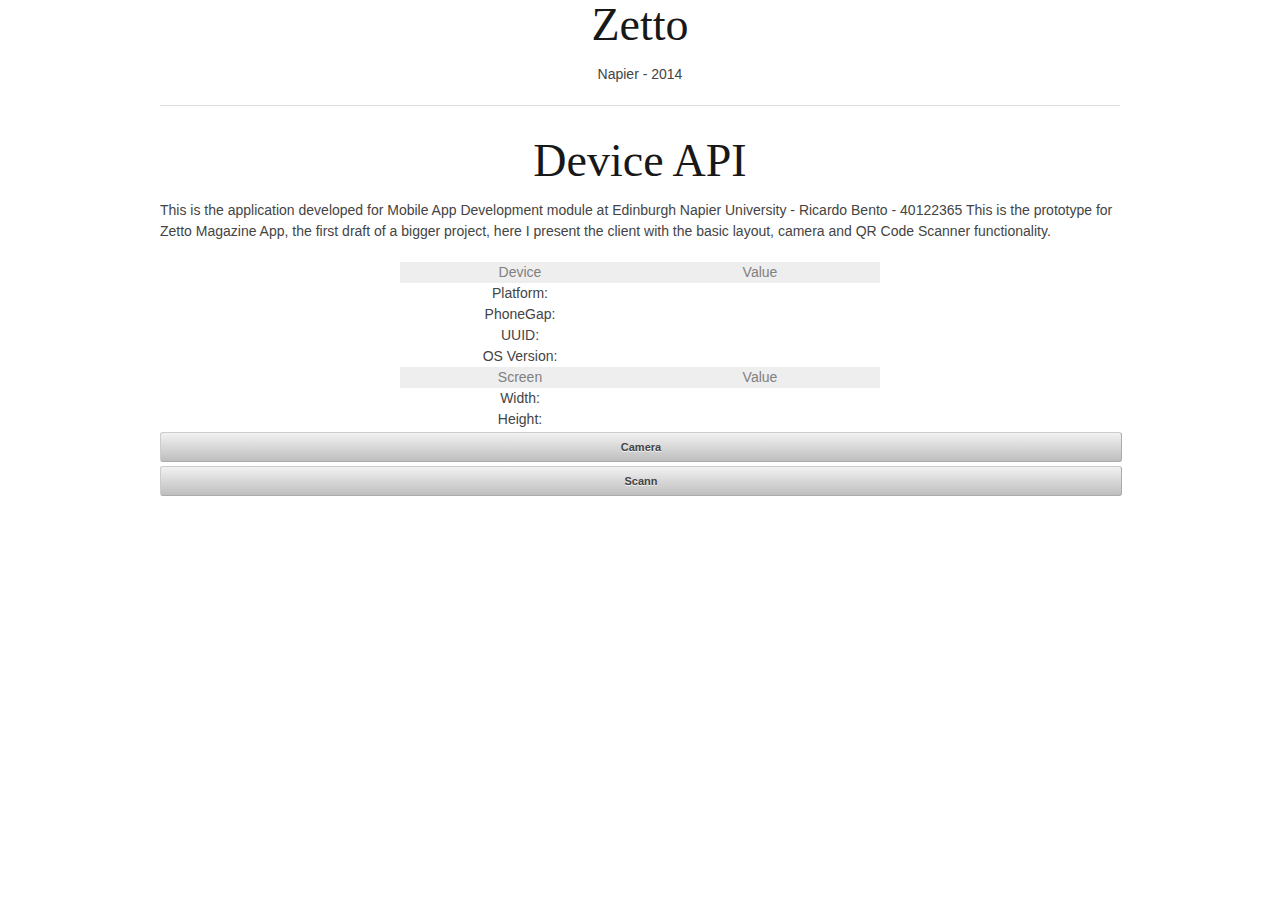
<file: platforms/android/assets/www/index.html>
<!-- Device information code extravted from: MDS Applaud Eclipse Plug-in examples folder, copyrikght free for non-commercial use - Thanks! -->
<!DOCTYPE html> 
	<html> 
	<head>
    <meta name="viewport" content="user-scalable=no,initial-scale = 1.0,maximum-scale = 1.0">
    <link rel="stylesheet" type="text/css" href="fonts/stylesheet.css">
    <link rel="stylesheet" type="text/css" href="css/skeleton/base.css">
    <link rel="stylesheet" type="text/css" href="css/skeleton/layout.css">
    <link rel="stylesheet" type="text/css" href="css/skeleton/skeleton.css">
	<title>Zetto</title>	
	</head>
	
	<body onload="init();"> 
	    	<div class="container .twelve.columns" ><!--****STARTS CONTENT ****-->
			<div id="header">
	        	<h1>Zetto</h1>
		     	<p>Napier - 2014</p><hr/>
	     	</div>
				<div class="api-div" id="api-device">
				<h1>Device API</h1>
			
       			<table class="box_device" id="deviceinfo">
  					<tr>
   					 	<th>Device</th>
   					 	<p>This is the application developed for 
   					 	Mobile App Development module at
   					 	Edinburgh Napier University - Ricardo Bento - 40122365
						This is the prototype for Zetto Magazine App, the first draft of a bigger project, 
						here I present the client with the basic layout, 
						camera and QR Code Scanner functionality.</p>
   					 	<th class="alt">Value</th>
  					</tr>
  					<tr>
    					<td>Platform:</td>
   					 	<td class="alt"><strong id="platform">&nbsp;</strong></td>
  					</tr>
  					<tr>
    					<td>PhoneGap:</td>
   					 	<td class="alt"><strong id="pgversion">&nbsp;</strong></td>
  					</tr>
  					<tr>
    					<td>UUID:</td>
   					 	<td class="alt"><strong id="uuid">&nbsp;</strong></td>
  					</tr>
  					<tr>
    					<td>OS Version:</td>
   					 	<td class="alt"><strong id="version">&nbsp;</strong></td>
  					</tr>
  					<tr>
   					 	<th>Screen</th>
   					 	<th class="alt">Value</th>
  					</tr>
  					<tr>
    					<td>Width:</td>
    					<td class="alt"><strong id="width">&nbsp;</strong></td>
  					</tr>
   					<tr>
    					<td>Height:</td>
    					<td class="alt"><strong id="height">&nbsp;</strong></td>
  					</tr>
   				</table>					
				</div>
				<div id="navigation">
					<a href="camera.html" class="full-width button" >Camera</a>
					<a href="scann.html" class="full-width button" >Scann</a>
				</div>
		</div><!--****FINISHES CONTENT ****-->
		 	<script type="text/javascript" src="phonegap.js"></script>
			<script type="text/javascript" src="apis/device.js"></script>
	</body>
</html>
</file>
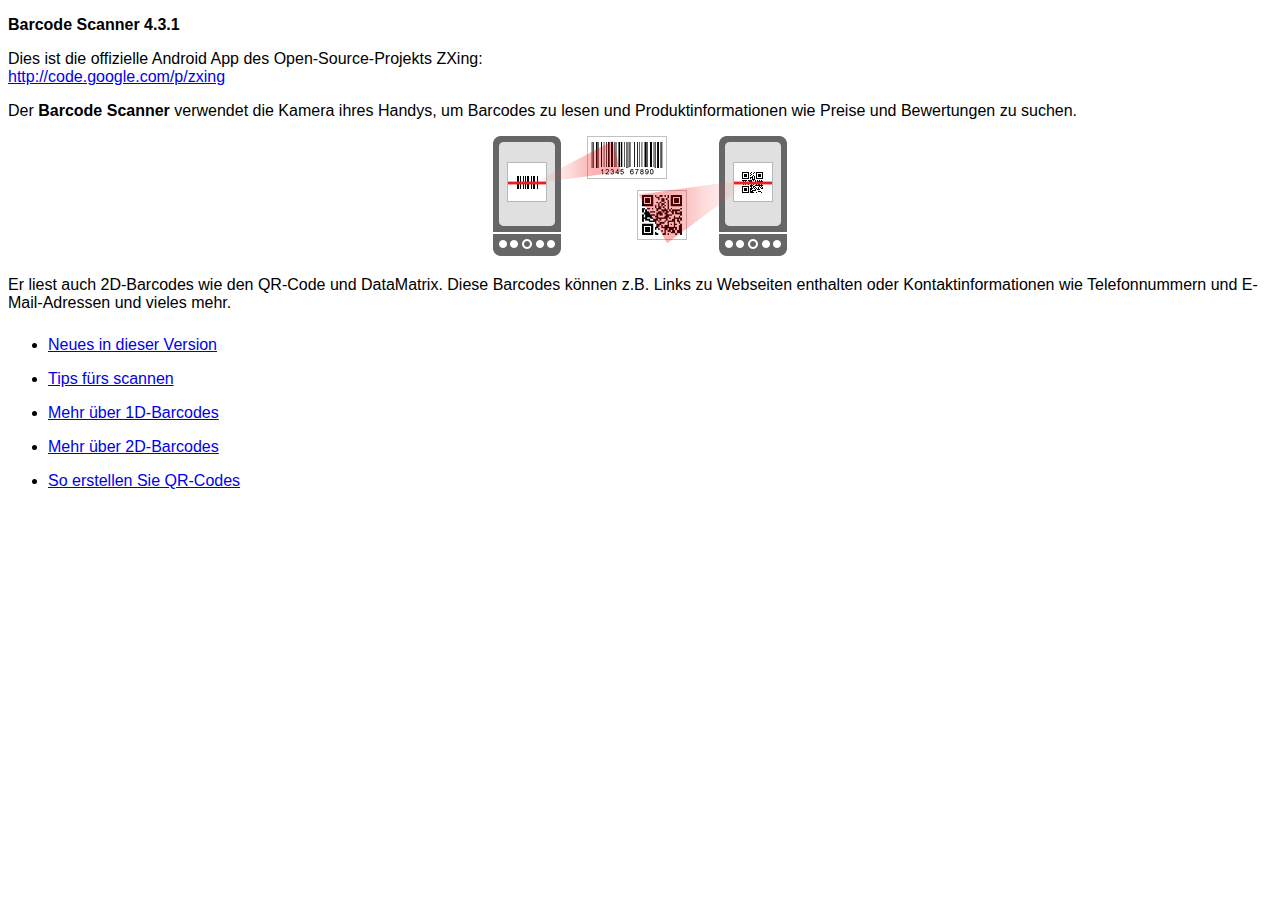
<file: plugins/com.phonegap.plugins.barcodescanner/src/android/LibraryProject/assets/html-de/index.html>
<!DOCTYPE HTML>
<html>
<head>
<meta charset="UTF-8"/>
<title>Barcode Scanner-Hilfe</title>
<link href="../style.css" rel="stylesheet" type="text/css"/>
</head>
<body>
<p><strong>Barcode Scanner 4.3.1</strong></p>
<p>Dies ist die offizielle Android App des Open-Source-Projekts ZXing:<br/>
<a href="http://code.google.com/p/zxing">http://code.google.com/p/zxing</a></p>
<p>Der <strong>Barcode Scanner</strong> verwendet die Kamera ihres Handys, um Barcodes zu lesen und Produktinformationen wie Preise und Bewertungen zu suchen.</p>
<p class="imgcenter"><img src="../images/scan-example.png"/></p>
<p>Er liest auch 2D-Barcodes wie den QR-Code und DataMatrix. Diese Barcodes können z.B. Links zu Webseiten enthalten oder Kontaktinformationen wie Telefonnummern und E-Mail-Adressen und vieles mehr.</p>
<ul class="touchable">
  <li><a href="whatsnew.html">Neues in dieser Version</a></li>
  <li><a href="scanning.html">Tips fürs scannen</a></li>
  <li><a href="about1d.html">Mehr über 1D-Barcodes</a></li>
  <li><a href="about2d.html">Mehr über 2D-Barcodes</a></li>
  <li><a href="sharing.html">So erstellen Sie QR-Codes</a></li>
</ul>
</body>
</html>
</file>
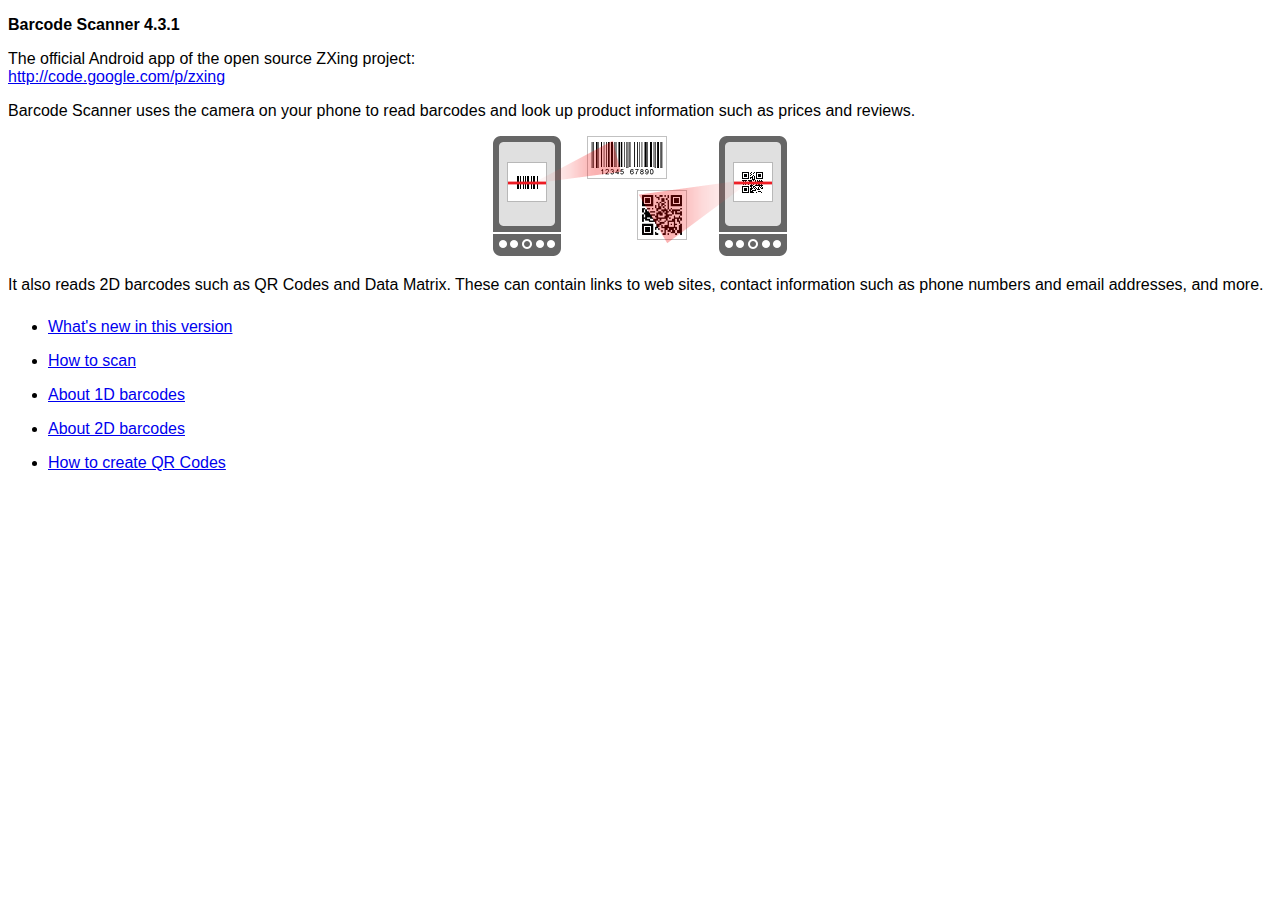
<file: plugins/com.phonegap.plugins.barcodescanner/src/android/LibraryProject/assets/html-en/index.html>
<!DOCTYPE HTML>
<html>
<head>
<meta charset="UTF-8"/>
<title>Barcode Scanner Help</title>
<link rel="stylesheet" href="../style.css" type="text/css"/>
</head>
<body>
<p><strong>Barcode Scanner 4.3.1</strong></p>
<p>The official Android app of the open source ZXing project:<br/>
<a href="http://code.google.com/p/zxing">http://code.google.com/p/zxing</a></p>
<p>Barcode Scanner uses the camera on your phone to read barcodes and look up product information such as prices and reviews.</p>
<p class="imgcenter"><img src="../images/scan-example.png"/></p>
<p>It also reads 2D barcodes such as QR Codes and Data Matrix. These can contain links to web sites, contact information such as phone numbers and email addresses, and more.</p>
<ul class="touchable">
  <li><a href="whatsnew.html">What's new in this version</a></li>
  <li><a href="scanning.html">How to scan</a></li>
  <li><a href="about1d.html">About 1D barcodes</a></li>
  <li><a href="about2d.html">About 2D barcodes</a></li>
  <li><a href="sharing.html">How to create QR Codes</a></li>
</ul>
</body>
</html>
</file>
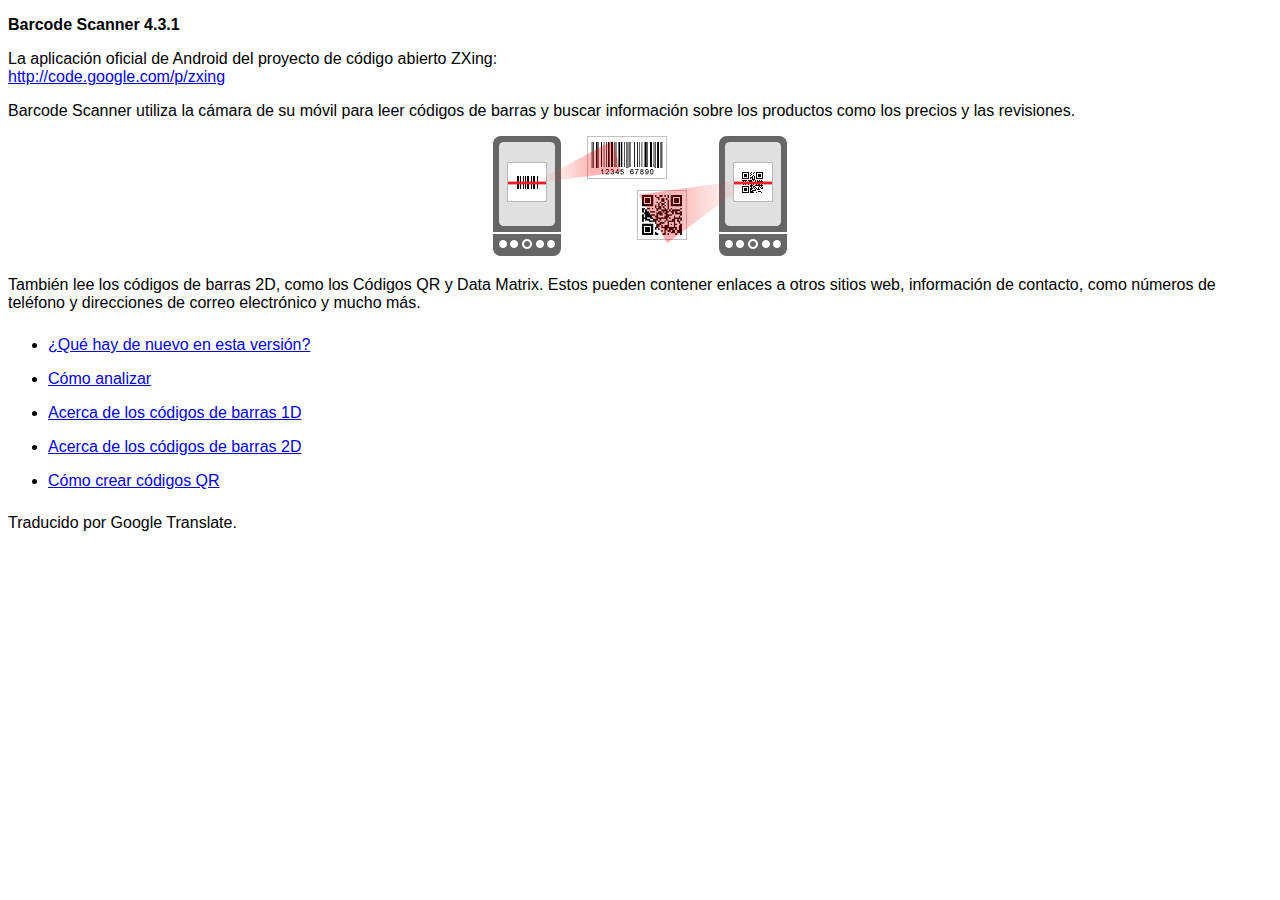
<file: plugins/com.phonegap.plugins.barcodescanner/src/android/LibraryProject/assets/html-es/index.html>
<!DOCTYPE HTML>
<html>
<head>
<meta charset="UTF-8"/>
<title> Barcode Scanner Ayuda </title>
<link href="../style.css" rel="stylesheet" type="text/css"/>
</head>
<body>
<p><strong>Barcode Scanner 4.3.1</strong></p>
<p> La aplicación oficial de Android del proyecto de código abierto ZXing:<br/>
<a href="http://code.google.com/p/zxing"> http://code.google.com/p/zxing </a></p>
<p> Barcode Scanner utiliza la cámara de su móvil para leer códigos de barras y buscar información sobre los productos como los precios y las revisiones. </p>
<p class="imgcenter"><img src="../images/scan-example.png"/></p>
<p> También lee los códigos de barras 2D, como los Códigos QR y Data Matrix. Estos pueden contener enlaces a otros sitios web, información de contacto, como números de teléfono y direcciones de correo electrónico y mucho más. </p>
<ul class="touchable">
  <li><a href="whatsnew.html"> ¿Qué hay de nuevo en esta versión? </a></li>
  <li><a href="scanning.html"> Cómo analizar </a></li>
  <li><a href="about1d.html"> Acerca de los códigos de barras 1D </a></li>
  <li><a href="about2d.html"> Acerca de los códigos de barras 2D </a></li>
  <li><a href="sharing.html"> Cómo crear códigos QR </a></li>
</ul>
<p>Traducido por Google Translate.</p></body>
</html>
</file>
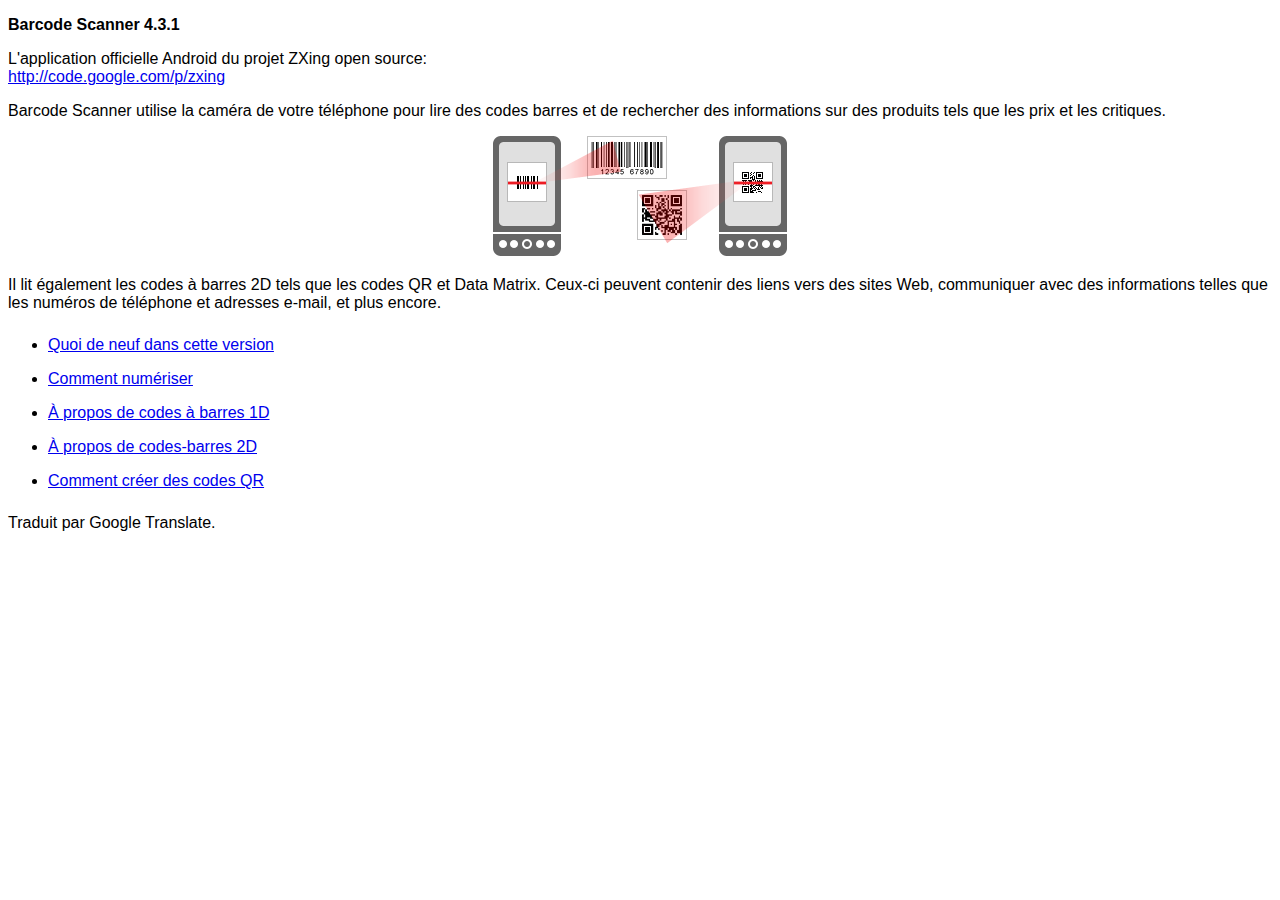
<file: plugins/com.phonegap.plugins.barcodescanner/src/android/LibraryProject/assets/html-fr/index.html>
<!DOCTYPE HTML>
<html>
<head>
<meta charset="UTF-8"/>
<title> Aide Barcode Scanner </title>
<link href="../style.css" rel="stylesheet" type="text/css"/>
</head>
<body>
<p><strong>Barcode Scanner 4.3.1</strong></p>
<p> L'application officielle Android du projet ZXing open source:<br/>
<a href="http://code.google.com/p/zxing"> http://code.google.com/p/zxing </a></p>
<p> Barcode Scanner utilise la caméra de votre téléphone pour lire des codes barres et de rechercher des informations sur des produits tels que les prix et les critiques. </p>
<p class="imgcenter"><img src="../images/scan-example.png"/></p>
<p> Il lit également les codes à barres 2D tels que les codes QR et Data Matrix. Ceux-ci peuvent contenir des liens vers des sites Web, communiquer avec des informations telles que les numéros de téléphone et adresses e-mail, et plus encore. </p>
<ul class="touchable">
  <li><a href="whatsnew.html"> Quoi de neuf dans cette version </a></li>
  <li><a href="scanning.html"> Comment numériser </a></li>
  <li><a href="about1d.html"> À propos de codes à barres 1D </a></li>
  <li><a href="about2d.html"> À propos de codes-barres 2D </a></li>
  <li><a href="sharing.html"> Comment créer des codes QR </a></li>
</ul>
<p>Traduit par Google Translate.</p></body>
</html>
</file>
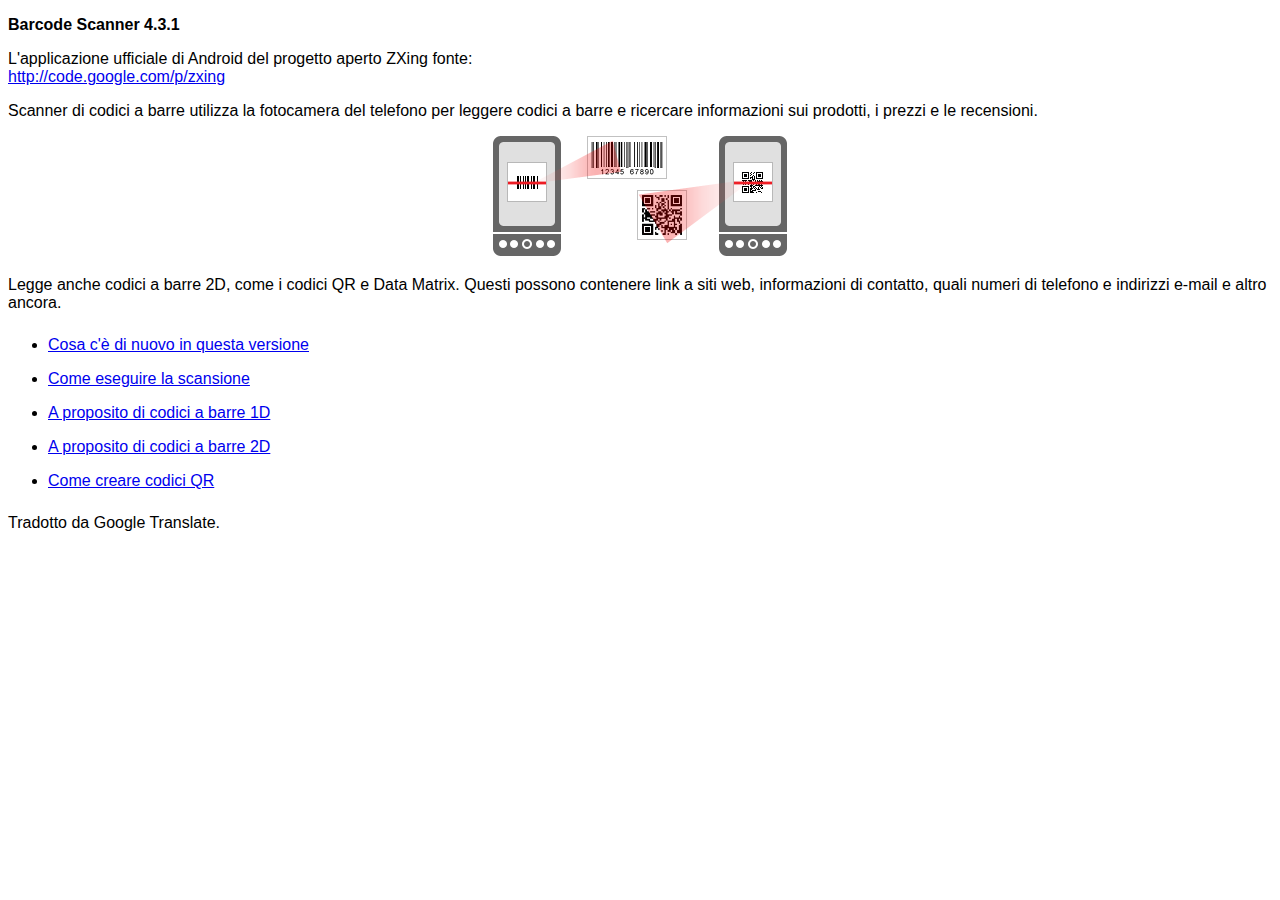
<file: plugins/com.phonegap.plugins.barcodescanner/src/android/LibraryProject/assets/html-it/index.html>
<!DOCTYPE HTML>
<html>
<head>
<meta charset="UTF-8"/>
<title> Barcode Scanner Aiuto </title>
<link href="../style.css" rel="stylesheet" type="text/css"/>
</head>
<body>
<p><strong>Barcode Scanner 4.3.1</strong></p>
<p> L'applicazione ufficiale di Android del progetto aperto ZXing fonte:<br/>
<a href="http://code.google.com/p/zxing"> http://code.google.com/p/zxing </a></p>
<p> Scanner di codici a barre utilizza la fotocamera del telefono per leggere codici a barre e ricercare informazioni sui prodotti, i prezzi e le recensioni. </p>
<p class="imgcenter"><img src="../images/scan-example.png"/></p>
<p> Legge anche codici a barre 2D, come i codici QR e Data Matrix. Questi possono contenere link a siti web, informazioni di contatto, quali numeri di telefono e indirizzi e-mail e altro ancora. </p>
<ul class="touchable">
  <li><a href="whatsnew.html"> Cosa c'è di nuovo in questa versione </a></li>
  <li><a href="scanning.html"> Come eseguire la scansione </a></li>
  <li><a href="about1d.html"> A proposito di codici a barre 1D </a></li>
  <li><a href="about2d.html"> A proposito di codici a barre 2D </a></li>
  <li><a href="sharing.html"> Come creare codici QR </a></li>
</ul>
<p>Tradotto da Google Translate.</p></body>
</html>
</file>
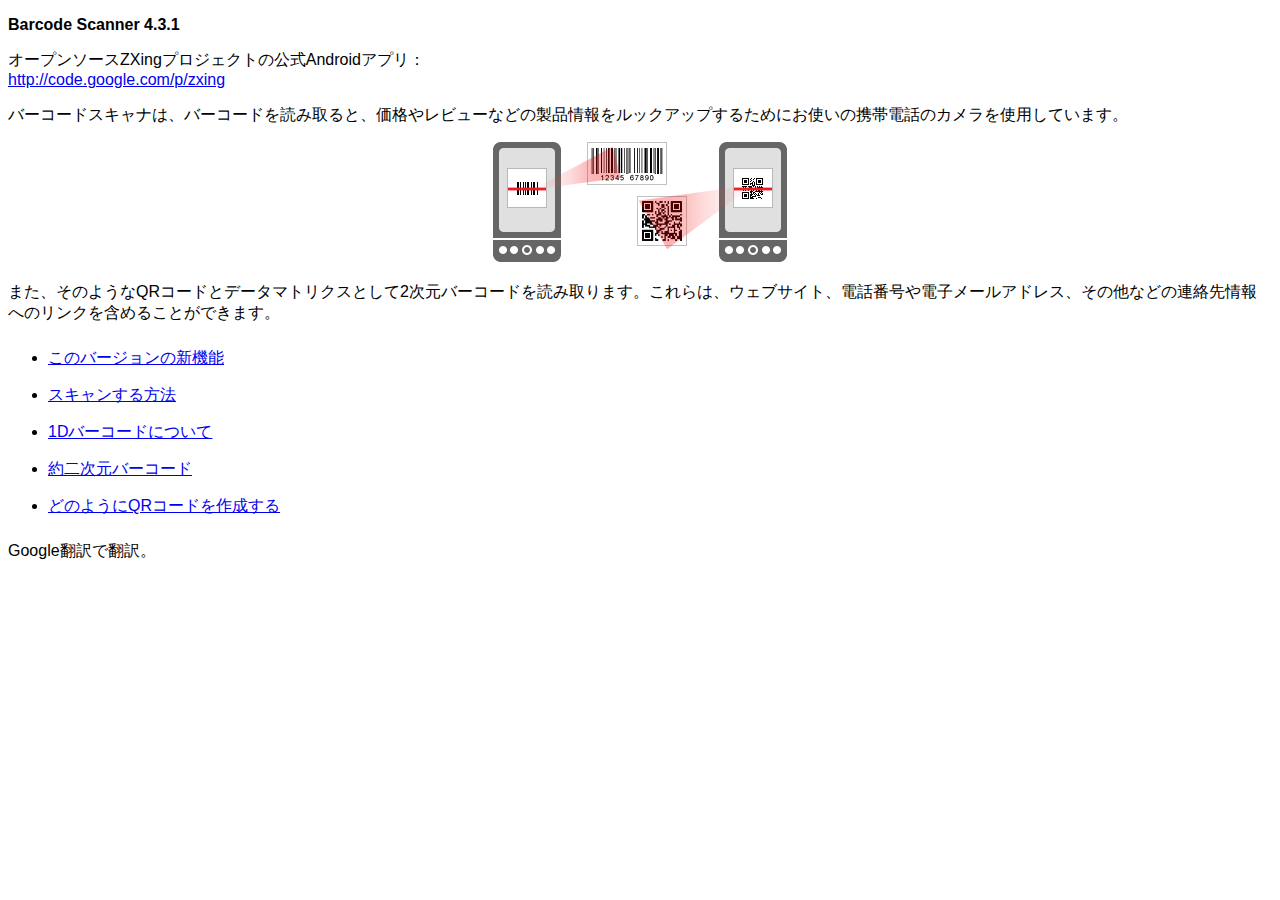
<file: plugins/com.phonegap.plugins.barcodescanner/src/android/LibraryProject/assets/html-ja/index.html>
<!DOCTYPE HTML>
<html>
<head>
<meta charset="UTF-8"/>
<title> バーコードスキャナのヘルプ </title>
<link href="../style.css" rel="stylesheet" type="text/css"/>
</head>
<body>
<p><strong>Barcode Scanner 4.3.1</strong></p>
<p> オープンソースZXingプロジェクトの公式Androidアプリ：<br/>
<a href="http://code.google.com/p/zxing"> http://code.google.com/p/zxing </a></p>
<p> バーコードスキャナは、バーコードを読み取ると、価格やレビューなどの製品情報をルックアップするためにお使いの携帯電話のカメラを使用しています。 </p>
<p class="imgcenter"><img src="../images/scan-example.png"/></p>
<p> また、そのようなQRコードとデータマトリクスとして2次元バーコードを読み取ります。これらは、ウェブサイト、電話番号や電子メールアドレス、その他などの連絡先情報へのリンクを含めることができます。 </p>
<ul class="touchable">
  <li><a href="whatsnew.html"> このバージョンの新機能 </a></li>
  <li><a href="scanning.html"> スキャンする方法 </a></li>
  <li><a href="about1d.html"> 1Dバーコードについて </a></li>
  <li><a href="about2d.html"> 約二次元バーコード </a></li>
  <li><a href="sharing.html"> どのようにQRコードを作成する </a></li>
</ul>
<p>Google翻訳で翻訳。</p></body>
</html>
</file>
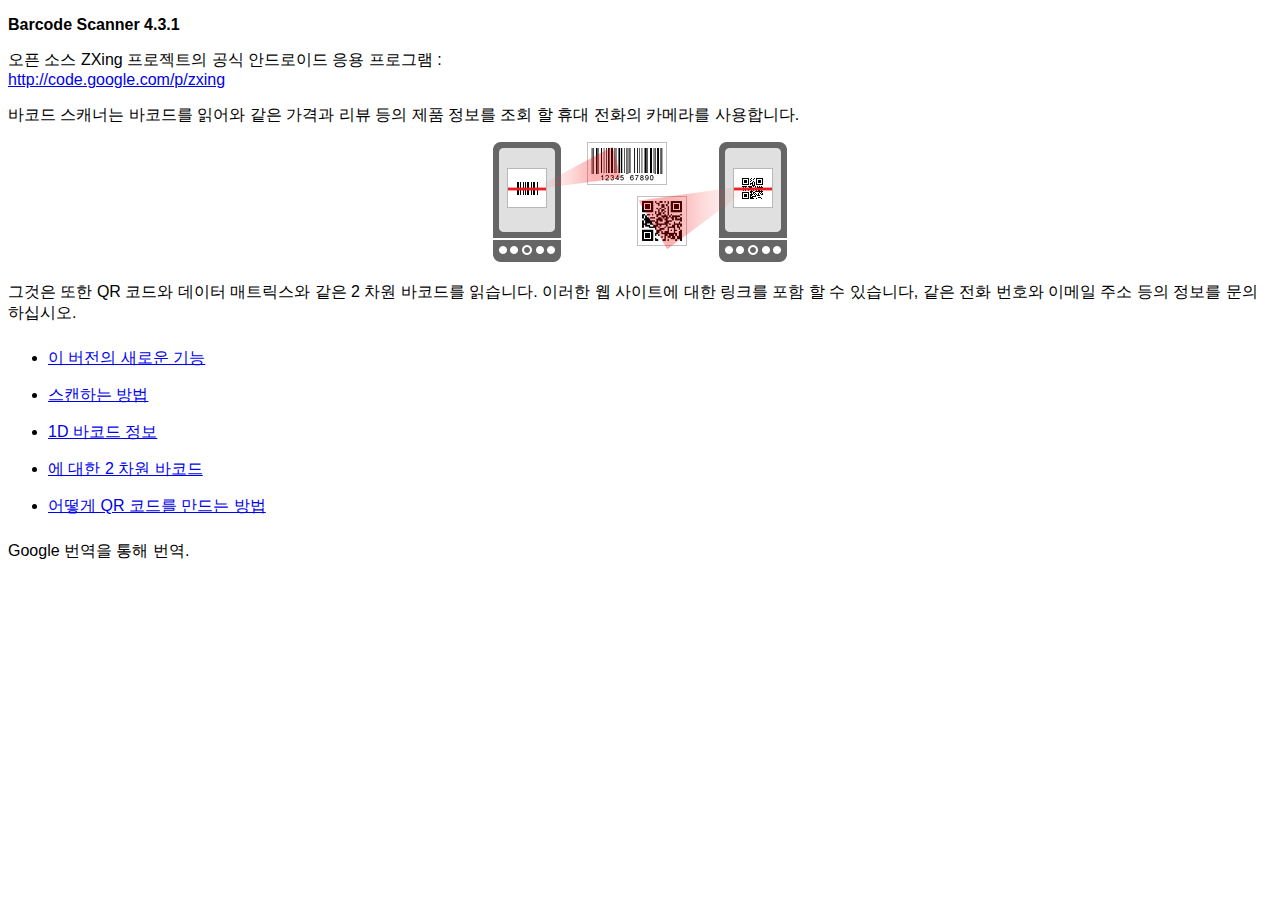
<file: plugins/com.phonegap.plugins.barcodescanner/src/android/LibraryProject/assets/html-ko/index.html>
<!DOCTYPE HTML>
<html>
<head>
<meta charset="UTF-8"/>
<title> 바코드 스캐너 도움말 </title>
<link href="../style.css" rel="stylesheet" type="text/css"/>
</head>
<body>
<p><strong>Barcode Scanner 4.3.1</strong></p>
<p> 오픈 소스 ZXing 프로젝트의 공식 안드로이드 응용 프로그램 :<br/>
<a href="http://code.google.com/p/zxing"> http://code.google.com/p/zxing </a></p>
<p> 바코드 스캐너는 바코드를 읽어와 같은 가격과 리뷰 등의 제품 정보를 조회 할 휴대 전화의 카메라를 사용합니다. </p>
<p class="imgcenter"><img src="../images/scan-example.png"/></p>
<p> 그것은 또한 QR 코드와 데이터 매트릭스와 같은 2 차원 바코드를 읽습니다. 이러한 웹 사이트에 대한 링크를 포함 할 수 있습니다, 같은 전화 번호와 이메일 주소 등의 정보를 문의하십시오. </p>
<ul class="touchable">
  <li><a href="whatsnew.html"> 이 버전의 새로운 기능 </a></li>
  <li><a href="scanning.html"> 스캔하는 방법 </a></li>
  <li><a href="about1d.html"> 1D 바코드 정보 </a></li>
  <li><a href="about2d.html"> 에 대한 2 차원 바코드 </a></li>
  <li><a href="sharing.html"> 어떻게 QR 코드를 만드는 방법 </a></li>
</ul>
<p>Google 번역을 통해 번역.</p></body>
</html>
</file>
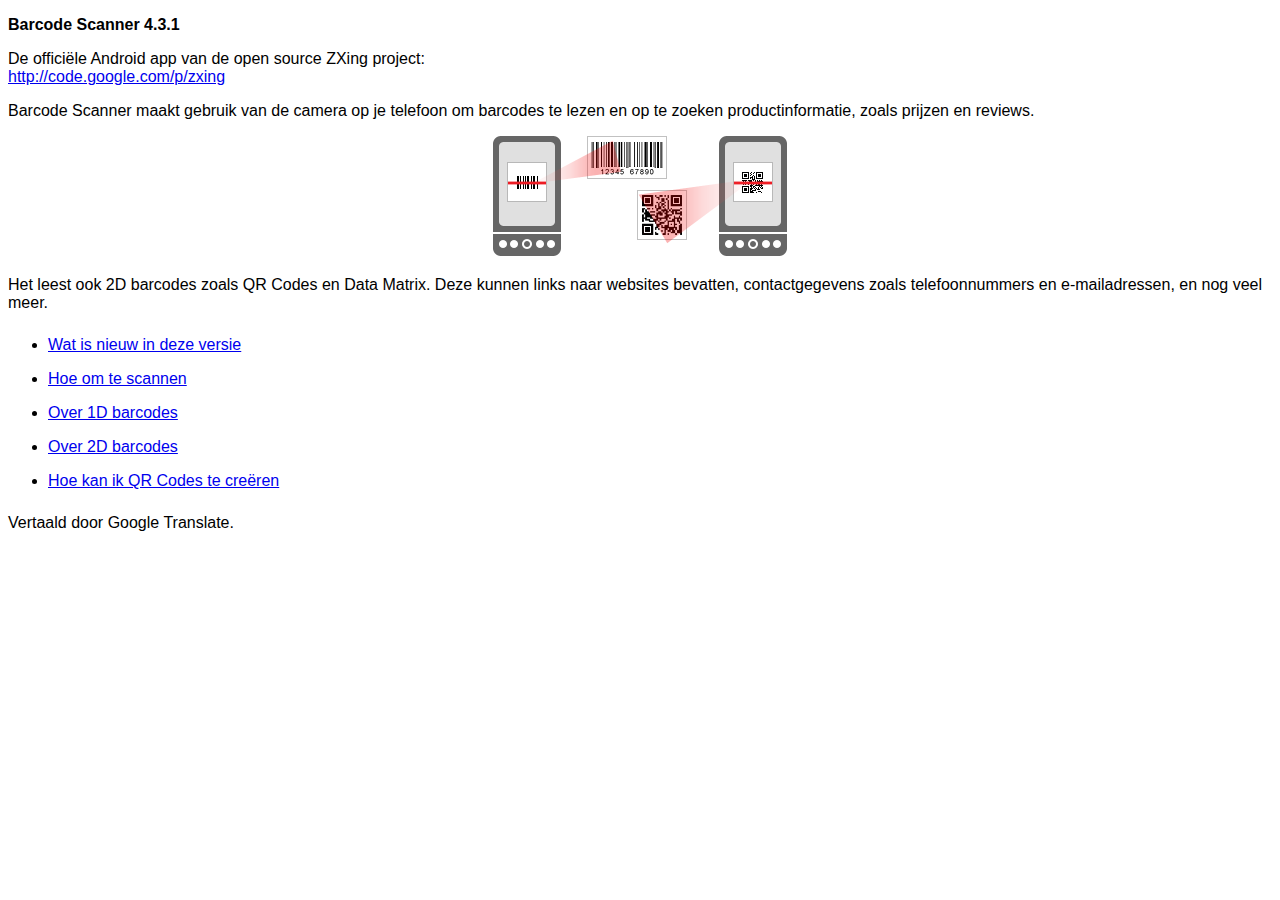
<file: plugins/com.phonegap.plugins.barcodescanner/src/android/LibraryProject/assets/html-nl/index.html>
<!DOCTYPE HTML>
<html>
<head>
<meta charset="UTF-8"/>
<title> Barcode Scanner Help </title>
<link href="../style.css" rel="stylesheet" type="text/css"/>
</head>
<body>
<p><strong>Barcode Scanner 4.3.1</strong></p>
<p> De officiële Android app van de open source ZXing project:<br/>
<a href="http://code.google.com/p/zxing"> http://code.google.com/p/zxing </a></p>
<p> Barcode Scanner maakt gebruik van de camera op je telefoon om barcodes te lezen en op te zoeken productinformatie, zoals prijzen en reviews. </p>
<p class="imgcenter"><img src="../images/scan-example.png"/></p>
<p> Het leest ook 2D barcodes zoals QR Codes en Data Matrix. Deze kunnen links naar websites bevatten, contactgegevens zoals telefoonnummers en e-mailadressen, en nog veel meer. </p>
<ul class="touchable">
  <li><a href="whatsnew.html"> Wat is nieuw in deze versie </a></li>
  <li><a href="scanning.html"> Hoe om te scannen </a></li>
  <li><a href="about1d.html"> Over 1D barcodes </a></li>
  <li><a href="about2d.html"> Over 2D barcodes </a></li>
  <li><a href="sharing.html"> Hoe kan ik QR Codes te creëren </a></li>
</ul>
<p>Vertaald door Google Translate.</p></body>
</html>
</file>
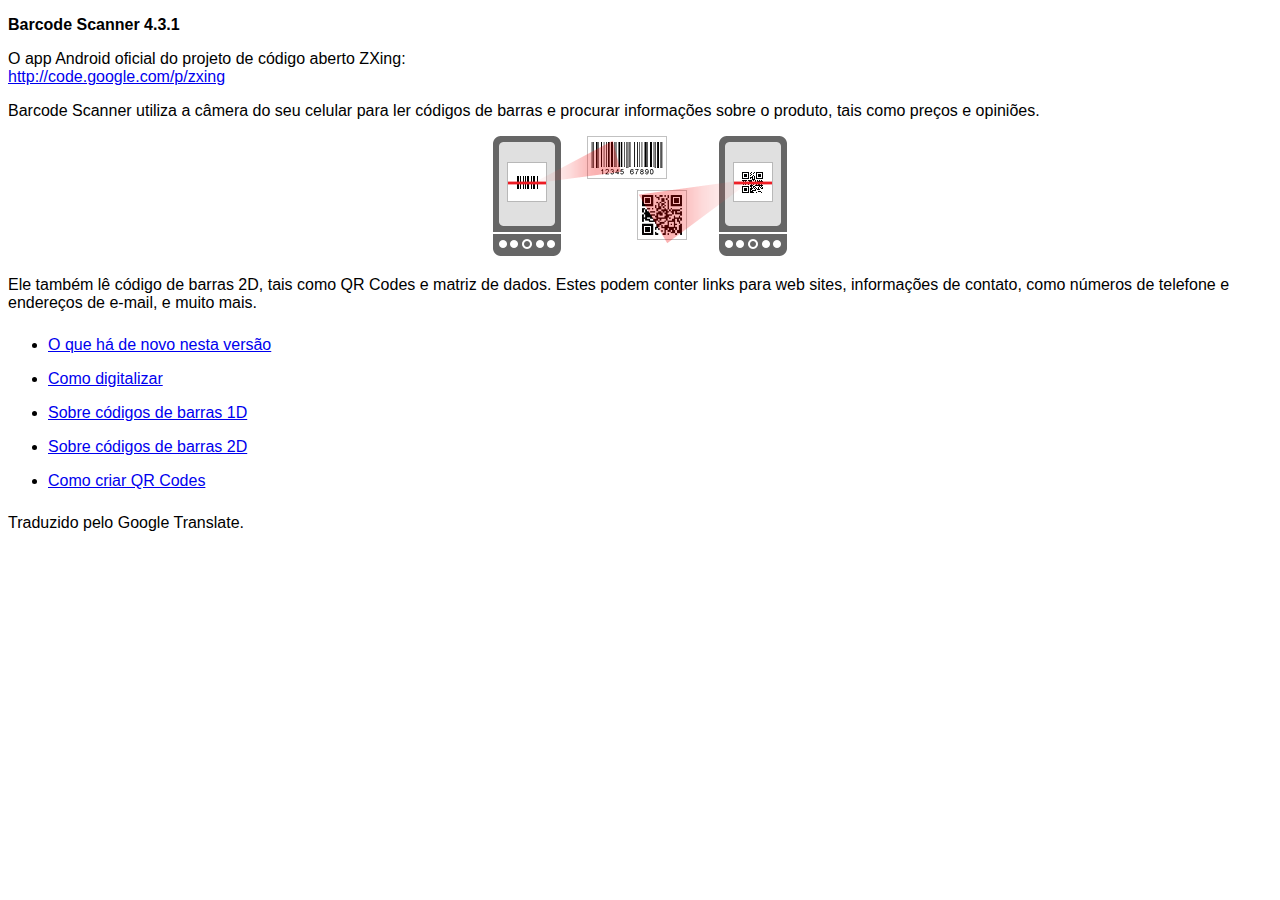
<file: plugins/com.phonegap.plugins.barcodescanner/src/android/LibraryProject/assets/html-pt/index.html>
<!DOCTYPE HTML>
<html>
<head>
<meta charset="UTF-8"/>
<title> Ajuda Barcode Scanner </title>
<link href="../style.css" rel="stylesheet" type="text/css"/>
</head>
<body>
<p><strong>Barcode Scanner 4.3.1</strong></p>
<p> O app Android oficial do projeto de código aberto ZXing:<br/>
<a href="http://code.google.com/p/zxing"> http://code.google.com/p/zxing </a></p>
<p> Barcode Scanner utiliza a câmera do seu celular para ler códigos de barras e procurar informações sobre o produto, tais como preços e opiniões. </p>
<p class="imgcenter"><img src="../images/scan-example.png"/></p>
<p> Ele também lê código de barras 2D, tais como QR Codes e matriz de dados. Estes podem conter links para web sites, informações de contato, como números de telefone e endereços de e-mail, e muito mais. </p>
<ul class="touchable">
  <li><a href="whatsnew.html"> O que há de novo nesta versão </a></li>
  <li><a href="scanning.html"> Como digitalizar </a></li>
  <li><a href="about1d.html"> Sobre códigos de barras 1D </a></li>
  <li><a href="about2d.html"> Sobre códigos de barras 2D </a></li>
  <li><a href="sharing.html"> Como criar QR Codes </a></li>
</ul>
<p>Traduzido pelo Google Translate.</p></body>
</html>
</file>
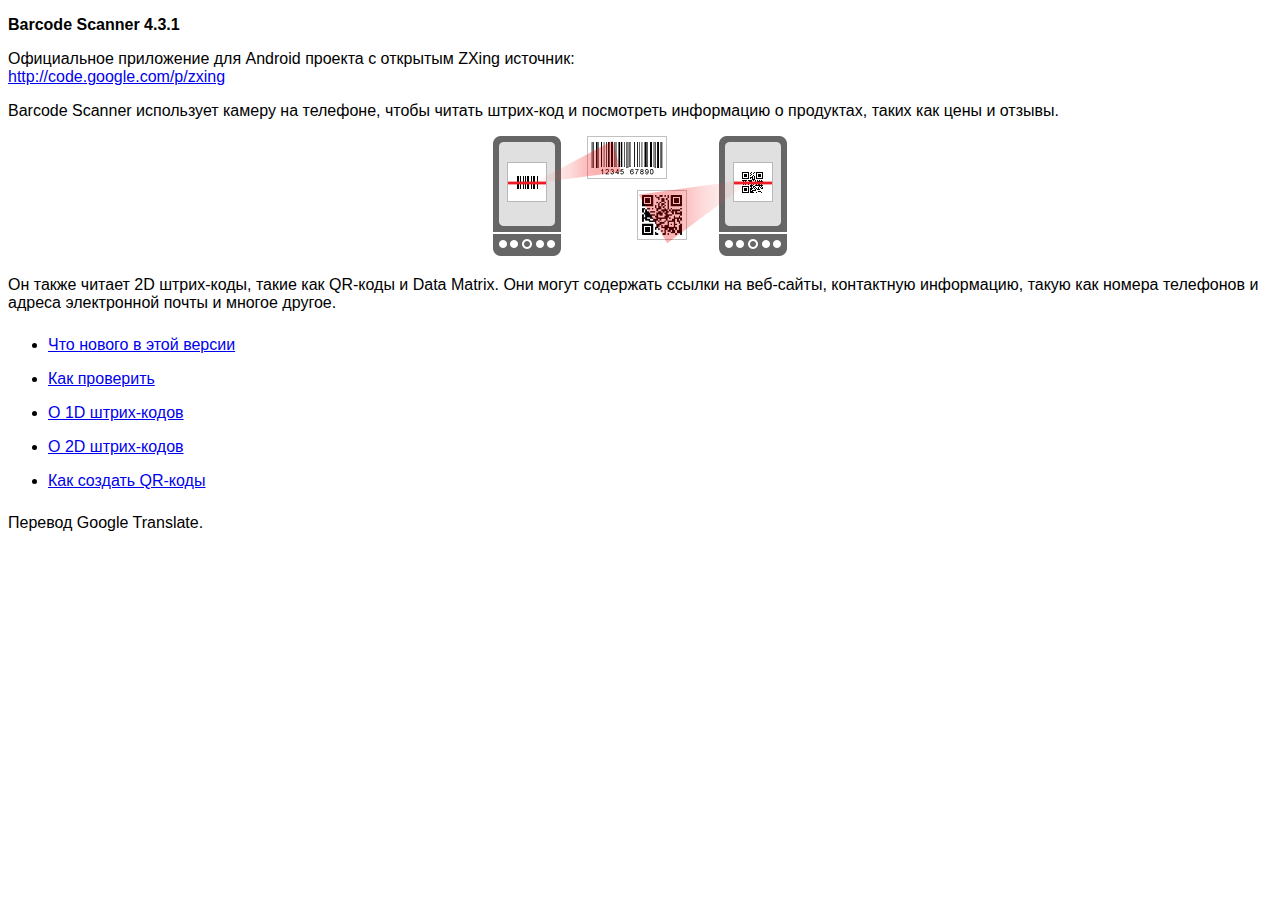
<file: plugins/com.phonegap.plugins.barcodescanner/src/android/LibraryProject/assets/html-ru/index.html>
<!DOCTYPE HTML>
<html>
<head>
<meta charset="UTF-8"/>
<title> Помощь Barcode Scanner </title>
<link href="../style.css" rel="stylesheet" type="text/css"/>
</head>
<body>
<p><strong>Barcode Scanner 4.3.1</strong></p>
<p> Официальное приложение для Android проекта с открытым ZXing источник:<br/>
<a href="http://code.google.com/p/zxing"> http://code.google.com/p/zxing </a></p>
<p> Barcode Scanner использует камеру на телефоне, чтобы читать штрих-код и посмотреть информацию о продуктах, таких как цены и отзывы. </p>
<p class="imgcenter"><img src="../images/scan-example.png"/></p>
<p> Он также читает 2D штрих-коды, такие как QR-коды и Data Matrix. Они могут содержать ссылки на веб-сайты, контактную информацию, такую как номера телефонов и адреса электронной почты и многое другое. </p>
<ul class="touchable">
  <li><a href="whatsnew.html"> Что нового в этой версии </a></li>
  <li><a href="scanning.html"> Как проверить </a></li>
  <li><a href="about1d.html"> О 1D штрих-кодов </a></li>
  <li><a href="about2d.html"> О 2D штрих-кодов </a></li>
  <li><a href="sharing.html"> Как создать QR-коды </a></li>
</ul>
<p>Перевод Google Translate.</p></body>
</html>
</file>
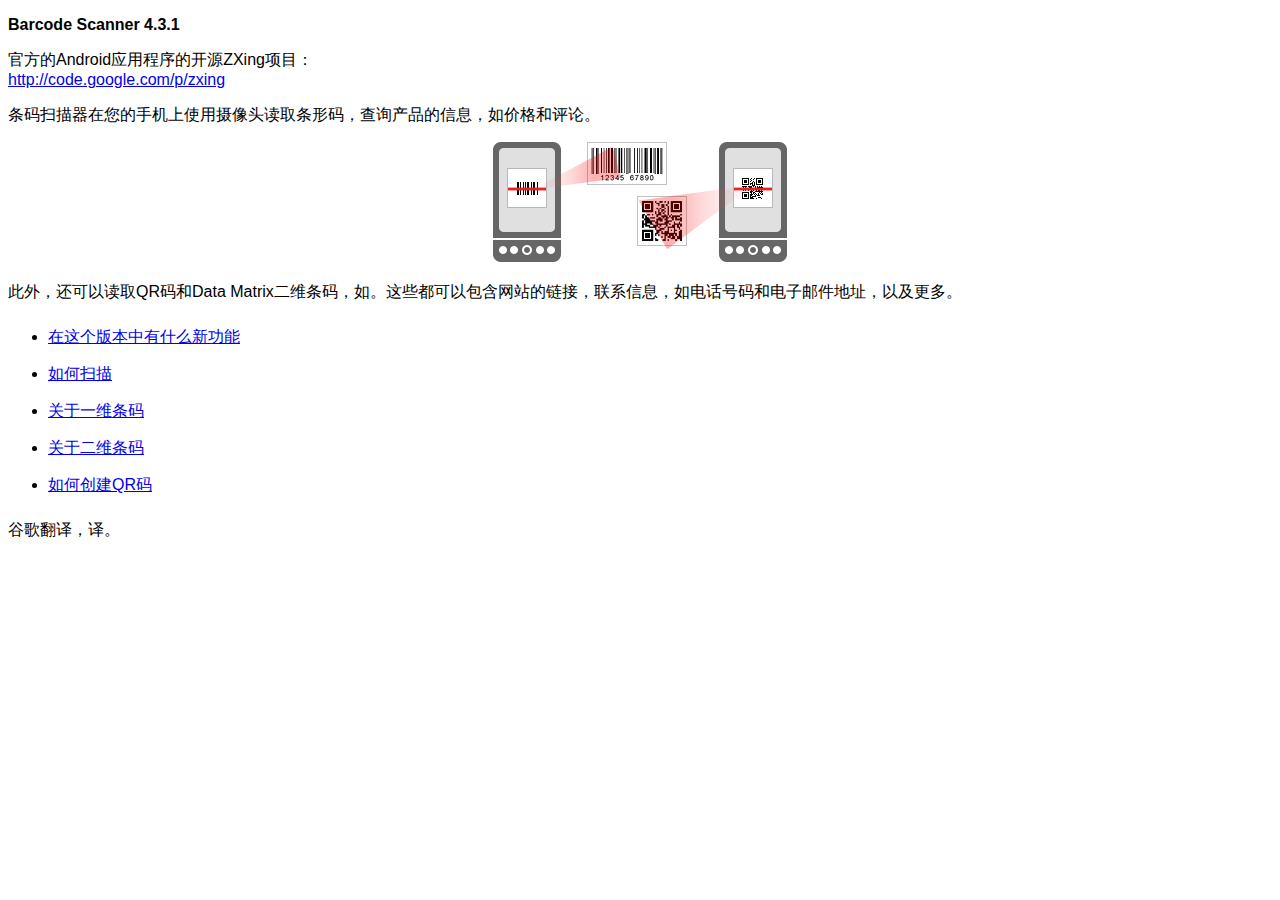
<file: plugins/com.phonegap.plugins.barcodescanner/src/android/LibraryProject/assets/html-zh-rCN/index.html>
<!DOCTYPE HTML>
<html>
<head>
<meta charset="UTF-8"/>
<title> 条码扫描器说明 </title>
<link href="../style.css" rel="stylesheet" type="text/css"/>
</head>
<body>
<p><strong>Barcode Scanner 4.3.1</strong></p>
<p> 官方的Android应用程序的开源ZXing项目：<br/>
<a href="http://code.google.com/p/zxing"> http://code.google.com/p/zxing </a></p>
<p> 条码扫描器在您的手机上使用摄像头读取条形码，查询产品的信息，如价格和评论。 </p>
<p class="imgcenter"><img src="../images/scan-example.png"/></p>
<p> 此外，还可以读取QR码和Data Matrix二维条码，如。这些都可以包含网站的链接，联系信息，如电话号码和电子邮件地址，以及更多。 </p>
<ul class="touchable">
  <li><a href="whatsnew.html"> 在这个版本中有什么新功能 </a></li>
  <li><a href="scanning.html"> 如何扫描 </a></li>
  <li><a href="about1d.html"> 关于一维条码 </a></li>
  <li><a href="about2d.html"> 关于二维条码 </a></li>
  <li><a href="sharing.html"> 如何创建QR码 </a></li>
</ul>
<p>谷歌翻译，译。</p></body>
</html>
</file>
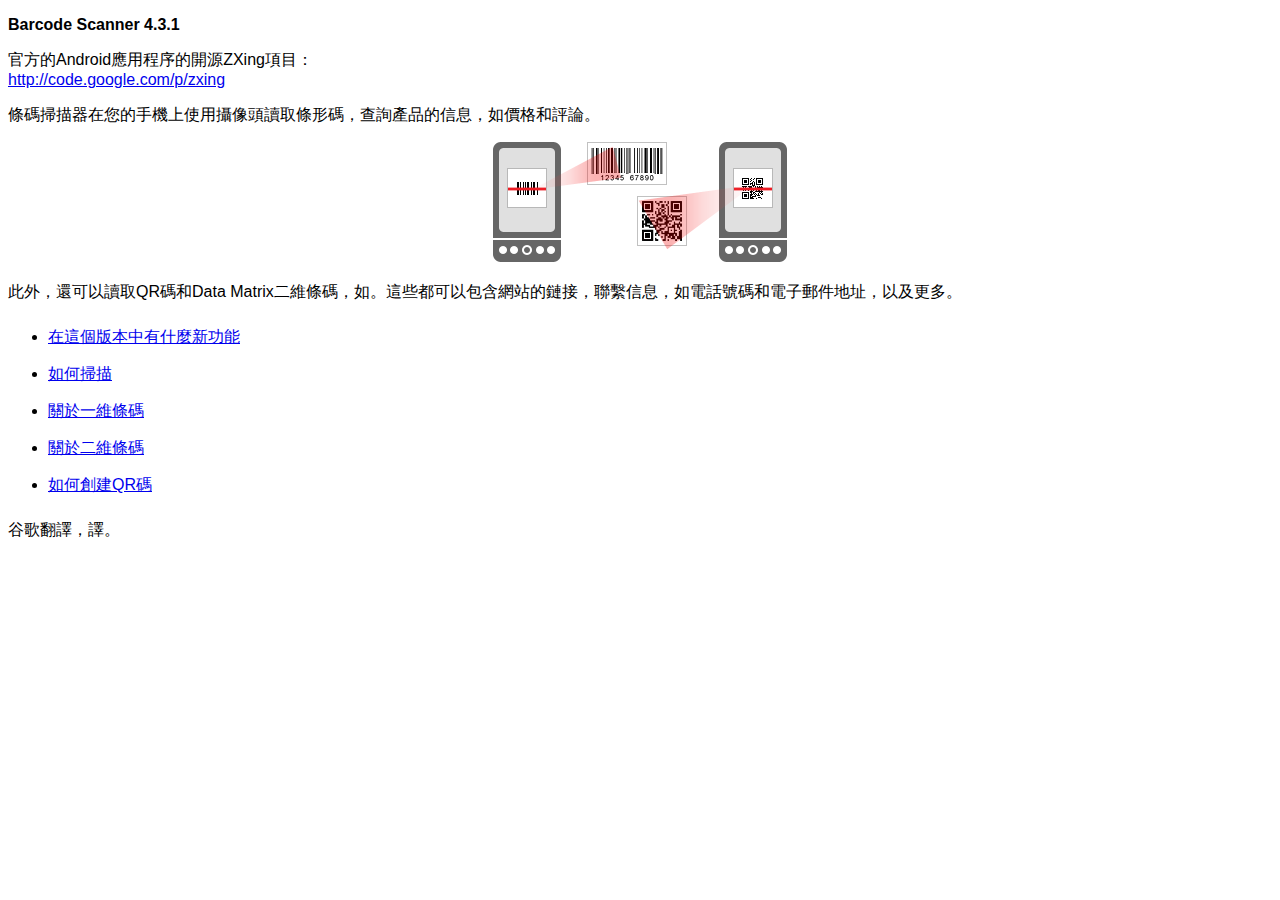
<file: plugins/com.phonegap.plugins.barcodescanner/src/android/LibraryProject/assets/html-zh-rTW/index.html>
<!DOCTYPE HTML>
<html>
<head>
<meta charset="UTF-8"/>
<title> 條碼掃描器說明 </title>
<link href="../style.css" rel="stylesheet" type="text/css"/>
</head>
<body>
<p><strong>Barcode Scanner 4.3.1</strong></p>
<p> 官方的Android應用程序的開源ZXing項目：<br/>
<a href="http://code.google.com/p/zxing"> http://code.google.com/p/zxing </a></p>
<p> 條碼掃描器在您的手機上使用攝像頭讀取條形碼，查詢產品的信息，如價格和評論。 </p>
<p class="imgcenter"><img src="../images/scan-example.png"/></p>
<p> 此外，還可以讀取QR碼和Data Matrix二維條碼，如。這些都可以包含網站的鏈接，聯繫信息，如電話號碼和電子郵件地址，以及更多。 </p>
<ul class="touchable">
  <li><a href="whatsnew.html"> 在這個版本中有什麼新功能 </a></li>
  <li><a href="scanning.html"> 如何掃描 </a></li>
  <li><a href="about1d.html"> 關於一維條碼 </a></li>
  <li><a href="about2d.html"> 關於二維條碼 </a></li>
  <li><a href="sharing.html"> 如何創建QR碼 </a></li>
</ul>
<p>谷歌翻譯，譯。</p></body>
</html>
</file>
<file: platforms/android/assets/www/fonts/stylesheet.css>
@font-face {
    font-family: 'source-sans-pro';
    src: url('sourcesanspro-light-webfont.eot');
    src: url('sourcesanspro-light-webfont.eot?#iefix') format('embedded-opentype'),
         url('sourcesanspro-light-webfont.woff') format('woff'),
         url('sourcesanspro-light-webfont.ttf') format('truetype'),
         url('sourcesanspro-light-webfont.svg#source_sans_prolight') format('svg');
    font-weight: 300;
    font-style: normal;

}




@font-face {
    font-family: 'source-sans-pro';
    src: url('sourcesanspro-regular-webfont.eot');
    src: url('sourcesanspro-regular-webfont.eot?#iefix') format('embedded-opentype'),
         url('sourcesanspro-regular-webfont.woff') format('woff'),
         url('sourcesanspro-regular-webfont.ttf') format('truetype'),
         url('sourcesanspro-regular-webfont.svg#source_sans_proregular') format('svg');
    font-weight: 400;
    font-style: normal;

}




@font-face {
    font-family: 'source-sans-pro';
    src: url('sourcesanspro-semibold-webfont.eot');
    src: url('sourcesanspro-semibold-webfont.eot?#iefix') format('embedded-opentype'),
         url('sourcesanspro-semibold-webfont.woff') format('woff'),
         url('sourcesanspro-semibold-webfont.ttf') format('truetype'),
         url('sourcesanspro-semibold-webfont.svg#source_sans_prosemibold') format('svg');
    font-weight: 600;
    font-style: normal;

}




@font-face {
    font-family: 'source-code-pro';
    src: url('sourcecodepro-regular-webfont.eot');
    src: url('sourcecodepro-regular-webfont.eot?#iefix') format('embedded-opentype'),
         url('sourcecodepro-regular-webfont.woff') format('woff'),
         url('sourcecodepro-regular-webfont.ttf') format('truetype'),
         url('sourcecodepro-regular-webfont.svg#source_code_proregular') format('svg');
    font-weight: normal;
    font-style: normal;

}
</file>
<file: platforms/android/assets/www/css/skeleton/base.css>
/*
* Skeleton V1.2
* Copyright 2011, Dave Gamache
* www.getskeleton.com
* Free to use under the MIT license.
* http://www.opensource.org/licenses/mit-license.php
* 6/20/2012
*/


/* Table of Content
==================================================
	#Reset & Basics
	#Basic Styles
	#Site Styles
	#Typography
	#Links
	#Lists
	#Images
	#Buttons
	#Forms
	#Misc */


/* #Reset & Basics (Inspired by E. Meyers)
================================================== */
	#hide {
	display:none;
	}
	#header {
	text-align:center;
	}
	#navigation {
	display:block;
	padding:0;
	margin:0;
	}

.alt {
	margin-leftt:5px;
}
table, td, th
{
width:50%;
}
th
{
background-color:#eee;
color:grey;
width:50%;
}
td{
padding:15px;
text-align:center;
}
.box_device {
	margin: auto;
	
}
	
	html, body, div, span, applet, object, iframe, h1, h2, h3, h4, h5, h6, p, blockquote, pre, a, abbr, acronym, address, big, cite, code, del, dfn, em, img, ins, kbd, q, s, samp, small, strike, strong, sub, sup, tt, var, b, u, i, center, dl, dt, dd, ol, ul, li, fieldset, form, label, legend, table, caption, tbody, tfoot, thead, tr, th, td, article, aside, canvas, details, embed, figure, figcaption, footer, header, hgroup, menu, nav, output, ruby, section, summary, time, mark, audio, video {
		margin: 0;
		padding: 0;
		border: 0;
		font-size: 100%;
		font: inherit;
		vertical-align: baseline; }
	article, aside, details, figcaption, figure, footer, header, hgroup, menu, nav, section {
		display: block; }
	body {
		line-height: 1; }
	ol, ul {
		list-style: none; }
	blockquote, q {
		quotes: none; }
	blockquote:before, blockquote:after,
	q:before, q:after {
		content: '';
		content: none; }
	table {
		border-collapse: collapse;
		border-spacing: 0; }


/* #Basic Styles
================================================== */
	body {
		background: #fff;
		font: 14px/21px "HelveticaNeue", "Helvetica Neue", Helvetica, Arial, sans-serif;
		color: #444;
		-webkit-font-smoothing: antialiased; /* Fix for webkit rendering */
		-webkit-text-size-adjust: 100%;
 }


/* #Typography
================================================== */
	h1, h2, h3, h4, h5, h6 {
		color: #181818;
		font-family: "Georgia", "Times New Roman", serif;
		font-weight: normal; text-align:center;}
	h1 a, h2 a, h3 a, h4 a, h5 a, h6 a { font-weight: inherit; }
	h1 { font-size: 46px; line-height: 50px; margin-bottom: 14px;}
	h2 { font-size: 35px; line-height: 40px; margin-bottom: 10px; }
	h3 { font-size: 28px; line-height: 34px; margin-bottom: 8px; }
	h4 { font-size: 21px; line-height: 30px; margin-bottom: 4px; }
	h5 { font-size: 17px; line-height: 24px; }
	h6 { font-size: 14px; line-height: 21px; }
	.subheader { color: #777; }

	p { margin: 0 0 20px 0; }
	p img { margin: 0; }
	p.lead { font-size: 21px; line-height: 27px; color: #777;  }

	em { font-style: italic; }
	strong { font-weight: bold; color: #333; }
	small { font-size: 80%; }

/*	Blockquotes  */
	blockquote, blockquote p { font-size: 17px; line-height: 24px; color: #777; font-style: italic; }
	blockquote { margin: 0 0 20px; padding: 9px 20px 0 19px; border-left: 1px solid #ddd; }
	blockquote cite { display: block; font-size: 12px; color: #555; }
	blockquote cite:before { content: "\2014 \0020"; }
	blockquote cite a, blockquote cite a:visited, blockquote cite a:visited { color: #555; }

	hr { border: solid #ddd; border-width: 1px 0 0; clear: both; margin: 10px 0 30px; height: 0; }


/* #Links
================================================== */
	a, a:visited { color: #333; text-decoration: none; outline: 0; }
	a:hover, a:focus { color: #000; }
	p a, p a:visited { line-height: inherit; }


/* #Lists
================================================== */
	ul, ol { margin-bottom: 20px; }
	ul { list-style: none outside; }
	ol { list-style: decimal; }
	ol, ul.square, ul.circle, ul.disc { margin-left: 30px; }
	ul.square { list-style: square outside; }
	ul.circle { list-style: circle outside; }
	ul.disc { list-style: disc outside; }
	ul ul, ul ol,
	ol ol, ol ul { margin: 4px 0 5px 30px; font-size: 90%;  }
	ul ul li, ul ol li,
	ol ol li, ol ul li { margin-bottom: 6px; }
	li { line-height: 18px; margin-bottom: 12px; }
	ul.large li { line-height: 21px; }
	li p { line-height: 21px; }

/* #Images
================================================== */

	img.scale-with-grid {
		max-width: 100%;
		height: auto; }


/* #Buttons
================================================== */

	.button,
	button,
	input[type="submit"],
	input[type="reset"],
	input[type="button"] {
		background: #eee; /* Old browsers */
		background: #eee -moz-linear-gradient(top, rgba(255,255,255,.2) 0%, rgba(0,0,0,.2) 100%); /* FF3.6+ */
		background: #eee -webkit-gradient(linear, left top, left bottom, color-stop(0%,rgba(255,255,255,.2)), color-stop(100%,rgba(0,0,0,.2))); /* Chrome,Safari4+ */
		background: #eee -webkit-linear-gradient(top, rgba(255,255,255,.2) 0%,rgba(0,0,0,.2) 100%); /* Chrome10+,Safari5.1+ */
		background: #eee -o-linear-gradient(top, rgba(255,255,255,.2) 0%,rgba(0,0,0,.2) 100%); /* Opera11.10+ */
		background: #eee -ms-linear-gradient(top, rgba(255,255,255,.2) 0%,rgba(0,0,0,.2) 100%); /* IE10+ */
		background: #eee linear-gradient(top, rgba(255,255,255,.2) 0%,rgba(0,0,0,.2) 100%); /* W3C */
	  border: 1px solid #aaa;
	  border-top: 1px solid #ccc;
	  border-left: 1px solid #ccc;
	  -moz-border-radius: 3px;
	  -webkit-border-radius: 3px;
	  border-radius: 3px;
	  color: #444;
	  display: inline-block;
	  font-size: 11px;
	  font-weight: bold;
	  text-decoration: none;
	  text-shadow: 0 1px rgba(255, 255, 255, .75);
	  cursor: pointer;
	  margin-bottom: 20px;
	  line-height: normal;
	  padding: 8px 10px;
	  font-family: "HelveticaNeue", "Helvetica Neue", Helvetica, Arial, sans-serif; }

	.button:hover,
	button:hover,
	input[type="submit"]:hover,
	input[type="reset"]:hover,
	input[type="button"]:hover {
		color: #222;
		background: #ddd; /* Old browsers */
		background: #ddd -moz-linear-gradient(top, rgba(255,255,255,.3) 0%, rgba(0,0,0,.3) 100%); /* FF3.6+ */
		background: #ddd -webkit-gradient(linear, left top, left bottom, color-stop(0%,rgba(255,255,255,.3)), color-stop(100%,rgba(0,0,0,.3))); /* Chrome,Safari4+ */
		background: #ddd -webkit-linear-gradient(top, rgba(255,255,255,.3) 0%,rgba(0,0,0,.3) 100%); /* Chrome10+,Safari5.1+ */
		background: #ddd -o-linear-gradient(top, rgba(255,255,255,.3) 0%,rgba(0,0,0,.3) 100%); /* Opera11.10+ */
		background: #ddd -ms-linear-gradient(top, rgba(255,255,255,.3) 0%,rgba(0,0,0,.3) 100%); /* IE10+ */
		background: #ddd linear-gradient(top, rgba(255,255,255,.3) 0%,rgba(0,0,0,.3) 100%); /* W3C */
	  border: 1px solid #888;
	  border-top: 1px solid #aaa;
	  border-left: 1px solid #aaa; }

	.button:active,
	button:active,
	input[type="submit"]:active,
	input[type="reset"]:active,
	input[type="button"]:active {
		border: 1px solid #666;
		background: #ccc; /* Old browsers */
		background: #ccc -moz-linear-gradient(top, rgba(255,255,255,.35) 0%, rgba(10,10,10,.4) 100%); /* FF3.6+ */
		background: #ccc -webkit-gradient(linear, left top, left bottom, color-stop(0%,rgba(255,255,255,.35)), color-stop(100%,rgba(10,10,10,.4))); /* Chrome,Safari4+ */
		background: #ccc -webkit-linear-gradient(top, rgba(255,255,255,.35) 0%,rgba(10,10,10,.4) 100%); /* Chrome10+,Safari5.1+ */
		background: #ccc -o-linear-gradient(top, rgba(255,255,255,.35) 0%,rgba(10,10,10,.4) 100%); /* Opera11.10+ */
		background: #ccc -ms-linear-gradient(top, rgba(255,255,255,.35) 0%,rgba(10,10,10,.4) 100%); /* IE10+ */
		background: #ccc linear-gradient(top, rgba(255,255,255,.35) 0%,rgba(10,10,10,.4) 100%); /* W3C */ }

	.button.full-width,
	button.full-width,
	input[type="submit"].full-width,
	input[type="reset"].full-width,
	input[type="button"].full-width {
		width: 100%;
		padding-left: 0 !important;
		padding-right: 0 !important;
		
		margin-top:2px;
		margin-bottom:2px;
		text-align: center; }

	/* Fix for odd Mozilla border & padding issues */
	button::-moz-focus-inner,
	input::-moz-focus-inner {
    border: 0;
    padding: 0;
	}
.special {
		background: white; /* Old browsers */
		background: white -webkit-gradient(linear, left top, left bottom, color-stop(0%,rgba(255,255,255,.2)), color-stop(100%,rgba(0,0,0,.2))); /* Chrome,Safari4+ */
		background: white -webkit-linear-gradient(top, rgba(255,255,255,.2) 0%,rgba(0,0,0,.2) 100%); /* Chrome10+,Safari5.1+ */
		
}

/* #Forms
================================================== */

	form {
		margin-bottom: 20px; }
	fieldset {
		margin-bottom: 20px; }
	input[type="text"],
	input[type="password"],
	input[type="email"],
	textarea,
	select {
		border: 1px solid #ccc;
		padding: 6px 4px;
		outline: none;
		-moz-border-radius: 2px;
		-webkit-border-radius: 2px;
		border-radius: 2px;
		font: 13px "HelveticaNeue", "Helvetica Neue", Helvetica, Arial, sans-serif;
		color: #777;
		margin: 0;
		width: 210px;
		max-width: 100%;
		display: block;
		margin-bottom: 20px;
		background: #fff; }
	select {
		padding: 0; }
	input[type="text"]:focus,
	input[type="password"]:focus,
	input[type="email"]:focus,
	textarea:focus {
		border: 1px solid #aaa;
 		color: #444;
 		-moz-box-shadow: 0 0 3px rgba(0,0,0,.2);
		-webkit-box-shadow: 0 0 3px rgba(0,0,0,.2);
		box-shadow:  0 0 3px rgba(0,0,0,.2); }
	textarea {
		min-height: 60px; }
	label,
	legend {
		display: block;
		font-weight: bold;
		font-size: 13px;  }
	select {
		width: 220px; }
	input[type="checkbox"] {
		display: inline; }
	label span,
	legend span {
		font-weight: normal;
		font-size: 13px;
		color: #444; }

/* #Misc
================================================== */
	.remove-bottom { margin-bottom: 0 !important; }
	.half-bottom { margin-bottom: 10px !important; }
	.add-bottom { margin-bottom: 20px !important; }
</file>
<file: platforms/android/assets/www/css/skeleton/layout.css>
/*
* Skeleton V1.2
* Copyright 2011, Dave Gamache
* www.getskeleton.com
* Free to use under the MIT license.
* http://www.opensource.org/licenses/mit-license.php
* 6/20/2012
*/

/* Table of Content
==================================================
	#Site Styles
	#Page Styles
	#Media Queries
	#Font-Face */

/* #Site Styles
================================================== */

/* #Page Styles
================================================== */

/* #Media Queries
================================================== */

	/* Smaller than standard 960 (devices and browsers) */
	@media only screen and (max-width: 959px) {}

	/* Tablet Portrait size to standard 960 (devices and browsers) */
	@media only screen and (min-width: 768px) and (max-width: 959px) {}

	/* All Mobile Sizes (devices and browser) */
	@media only screen and (max-width: 767px) {}

	/* Mobile Landscape Size to Tablet Portrait (devices and browsers) */
	@media only screen and (min-width: 480px) and (max-width: 767px) {}

	/* Mobile Portrait Size to Mobile Landscape Size (devices and browsers) */
	@media only screen and (max-width: 479px) {}


/* #Font-Face
================================================== */
/* 	This is the proper syntax for an @font-face file
		Just create a "fonts" folder at the root,
		copy your FontName into code below and remove
		comment brackets */

/*	@font-face {
	    font-family: 'FontName';
	    src: url('../fonts/FontName.eot');
	    src: url('../fonts/FontName.eot?iefix') format('eot'),
	         url('../fonts/FontName.woff') format('woff'),
	         url('../fonts/FontName.ttf') format('truetype'),
	         url('../fonts/FontName.svg#webfontZam02nTh') format('svg');
	    font-weight: normal;
	    font-style: normal; }
*/
</file>
<file: platforms/android/assets/www/css/skeleton/skeleton.css>
/*
* Skeleton V1.2
* Copyright 2011, Dave Gamache
* www.getskeleton.com
* Free to use under the MIT license.
* http://www.opensource.org/licenses/mit-license.php
* 6/20/2012
*/


/* Table of Contents
==================================================
    #Base 960 Grid
    #Tablet (Portrait)
    #Mobile (Portrait)
    #Mobile (Landscape)
    #Clearing */



/* #Base 960 Grid
================================================== */

    .container                                  { position: relative; width: 960px; margin: 0 auto; padding: 0; }
    .container .column,
    .container .columns                         { float: left; display: inline; margin-left: 10px; margin-right: 10px; }
    .row                                        { margin-bottom: 20px; }

    /* Nested Column Classes */
    .column.alpha, .columns.alpha               { margin-left: 0; }
    .column.omega, .columns.omega               { margin-right: 0; }

    /* Base Grid */
    .container .one.column,
    .container .one.columns                     { width: 40px;  }
    .container .two.columns                     { width: 100px; }
    .container .three.columns                   { width: 160px; }
    .container .four.columns                    { width: 220px; }
    .container .five.columns                    { width: 280px; }
    .container .six.columns                     { width: 340px; }
    .container .seven.columns                   { width: 400px; }
    .container .eight.columns                   { width: 460px; }
    .container .nine.columns                    { width: 520px; }
    .container .ten.columns                     { width: 580px; }
    .container .eleven.columns                  { width: 640px; }
    .container .twelve.columns                  { width: 700px; }
    .container .thirteen.columns                { width: 760px; }
    .container .fourteen.columns                { width: 820px; }
    .container .fifteen.columns                 { width: 880px; }
    .container .sixteen.columns                 { width: 940px; }

    .container .one-third.column                { width: 300px; }
    .container .two-thirds.column               { width: 620px; }

    /* Offsets */
    .container .offset-by-one                   { padding-left: 60px;  }
    .container .offset-by-two                   { padding-left: 120px; }
    .container .offset-by-three                 { padding-left: 180px; }
    .container .offset-by-four                  { padding-left: 240px; }
    .container .offset-by-five                  { padding-left: 300px; }
    .container .offset-by-six                   { padding-left: 360px; }
    .container .offset-by-seven                 { padding-left: 420px; }
    .container .offset-by-eight                 { padding-left: 480px; }
    .container .offset-by-nine                  { padding-left: 540px; }
    .container .offset-by-ten                   { padding-left: 600px; }
    .container .offset-by-eleven                { padding-left: 660px; }
    .container .offset-by-twelve                { padding-left: 720px; }
    .container .offset-by-thirteen              { padding-left: 780px; }
    .container .offset-by-fourteen              { padding-left: 840px; }
    .container .offset-by-fifteen               { padding-left: 900px; }



/* #Tablet (Portrait)
================================================== */

    /* Note: Design for a width of 768px */

    @media only screen and (min-width: 768px) and (max-width: 959px) {
        .container                                  { width: 768px; }
        .container .column,
        .container .columns                         { margin-left: 10px; margin-right: 10px;  }
        .column.alpha, .columns.alpha               { margin-left: 0; margin-right: 10px; }
        .column.omega, .columns.omega               { margin-right: 0; margin-left: 10px; }
        .alpha.omega                                { margin-left: 0; margin-right: 0; }

        .container .one.column,
        .container .one.columns                     { width: 28px; }
        .container .two.columns                     { width: 76px; }
        .container .three.columns                   { width: 124px; }
        .container .four.columns                    { width: 172px; }
        .container .five.columns                    { width: 220px; }
        .container .six.columns                     { width: 268px; }
        .container .seven.columns                   { width: 316px; }
        .container .eight.columns                   { width: 364px; }
        .container .nine.columns                    { width: 412px; }
        .container .ten.columns                     { width: 460px; }
        .container .eleven.columns                  { width: 508px; }
        .container .twelve.columns                  { width: 556px; }
        .container .thirteen.columns                { width: 604px; }
        .container .fourteen.columns                { width: 652px; }
        .container .fifteen.columns                 { width: 700px; }
        .container .sixteen.columns                 { width: 748px; }

        .container .one-third.column                { width: 236px; }
        .container .two-thirds.column               { width: 492px; }

        /* Offsets */
        .container .offset-by-one                   { padding-left: 48px; }
        .container .offset-by-two                   { padding-left: 96px; }
        .container .offset-by-three                 { padding-left: 144px; }
        .container .offset-by-four                  { padding-left: 192px; }
        .container .offset-by-five                  { padding-left: 240px; }
        .container .offset-by-six                   { padding-left: 288px; }
        .container .offset-by-seven                 { padding-left: 336px; }
        .container .offset-by-eight                 { padding-left: 384px; }
        .container .offset-by-nine                  { padding-left: 432px; }
        .container .offset-by-ten                   { padding-left: 480px; }
        .container .offset-by-eleven                { padding-left: 528px; }
        .container .offset-by-twelve                { padding-left: 576px; }
        .container .offset-by-thirteen              { padding-left: 624px; }
        .container .offset-by-fourteen              { padding-left: 672px; }
        .container .offset-by-fifteen               { padding-left: 720px; }
    }


/*  #Mobile (Portrait)
================================================== */

    /* Note: Design for a width of 320px */

    @media only screen and (max-width: 767px) {
        .container { width: 300px; }
        .container .columns,
        .container .column { margin: 0; }

        .container .one.column,
        .container .one.columns,
        .container .two.columns,
        .container .three.columns,
        .container .four.columns,
        .container .five.columns,
        .container .six.columns,
        .container .seven.columns,
        .container .eight.columns,
        .container .nine.columns,
        .container .ten.columns,
        .container .eleven.columns,
        .container .twelve.columns,
        .container .thirteen.columns,
        .container .fourteen.columns,
        .container .fifteen.columns,
        .container .sixteen.columns,
        .container .one-third.column,
        .container .two-thirds.column  { width: 300px; }

        /* Offsets */
        .container .offset-by-one,
        .container .offset-by-two,
        .container .offset-by-three,
        .container .offset-by-four,
        .container .offset-by-five,
        .container .offset-by-six,
        .container .offset-by-seven,
        .container .offset-by-eight,
        .container .offset-by-nine,
        .container .offset-by-ten,
        .container .offset-by-eleven,
        .container .offset-by-twelve,
        .container .offset-by-thirteen,
        .container .offset-by-fourteen,
        .container .offset-by-fifteen { padding-left: 0; }

    }


/* #Mobile (Landscape)
================================================== */

    /* Note: Design for a width of 480px */

    @media only screen and (min-width: 480px) and (max-width: 767px) {
        .container { width: 420px; }
        .container .columns,
        .container .column { margin: 0; }

        .container .one.column,
        .container .one.columns,
        .container .two.columns,
        .container .three.columns,
        .container .four.columns,
        .container .five.columns,
        .container .six.columns,
        .container .seven.columns,
        .container .eight.columns,
        .container .nine.columns,
        .container .ten.columns,
        .container .eleven.columns,
        .container .twelve.columns,
        .container .thirteen.columns,
        .container .fourteen.columns,
        .container .fifteen.columns,
        .container .sixteen.columns,
        .container .one-third.column,
        .container .two-thirds.column { width: 420px; }
    }


/* #Clearing
================================================== */

    /* Self Clearing Goodness */
    .container:after { content: "\0020"; display: block; height: 0; clear: both; visibility: hidden; }

    /* Use clearfix class on parent to clear nested columns,
    or wrap each row of columns in a <div class="row"> */
    .clearfix:before,
    .clearfix:after,
    .row:before,
    .row:after {
      content: '\0020';
      display: block;
      overflow: hidden;
      visibility: hidden;
      width: 0;
      height: 0; }
    .row:after,
    .clearfix:after {
      clear: both; }
    .row,
    .clearfix {
      zoom: 1; }

    /* You can also use a <br class="clear" /> to clear columns */
    .clear {
      clear: both;
      display: block;
      overflow: hidden;
      visibility: hidden;
      width: 0;
      height: 0;
    }
</file>
<file: plugins/com.phonegap.plugins.barcodescanner/src/android/LibraryProject/assets/style.css>
body {
  font-family:sans-serif;
}
ul.touchable li {
  padding-top:8px;
  padding-bottom:8px;
}
p.imgcenter {
  text-align:center;
}
</file>
